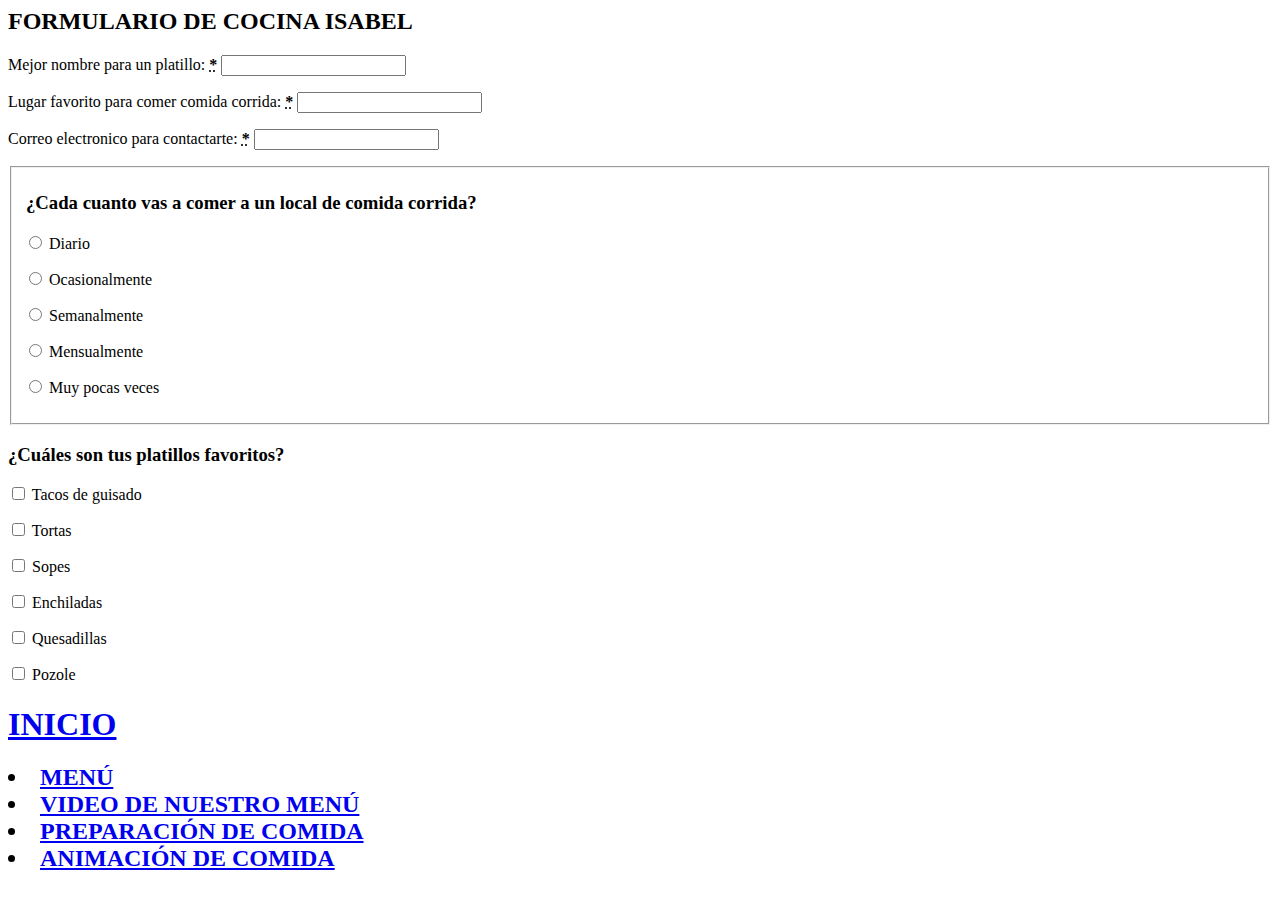
<file: musica.html>
<HTML>
	<HEAD>
		<TITLE>FORMULARIO DE VIDEOJUEGOS DE MAC COSMETICS</TITLE>
	</HEAD>
	<BODY>
<section>
    <h2>FORMULARIO DE COCINA ISABEL </h2>
    <p>
      <label for="name">
        <span>Mejor nombre para un platillo:</span>
        <strong><abbr title="required">*</abbr></strong>
      </label>
      <input type="text" id="name" name="username">
    </p>
    <p>
      <label for="mail">
        <Span>Lugar favorito para comer comida corrida:</ span>
        <strong><abbr title="required">*</abbr></strong>
      </label>
      <input type="email" id="mail" name="usermail">
    </p>
    <p>
      <label for="name">
        <span>Correo electronico para contactarte:</span>
        <strong><abbr title="required">*</abbr></strong>
      </label>
      <input type="text" id="name" name="username">
    </p>
    
</section>




<form>
  <fieldset>
    <h3><legend>¿Cada cuanto vas a comer a un local de comida corrida?</legend></h3>
    <p>
      <input type="radio" name="size" id="size_1" value="small">
      <label for="size_1">Diario</label>
    </p>
    <p>
      <input type="radio" name="size" id="size_1" value="small">
      <label for="size_1">Ocasionalmente</label>
    </p><p>
      <input type="radio" name="size" id="size_1" value="small">
      <label for="size_1">Semanalmente</label>
    </p>
    <p>
      <input type="radio" name="size" id="size_1" value="small">
      <label for="size_1">Mensualmente</label>
    </p>
    <p>
      <input type="radio" name="size" id="size_1" value="small">
      <label for="size_1">Muy pocas veces</label>
    </p>
   

    
    
  </fieldset>
</form>

<form>
  <p>
    <h3> <label for="taste_1">¿Cuáles son tus platillos favoritos?</label></h3>
  </p>
  <p>
    <input type="checkbox" id="taste_2" name="taste_banana" value="banana">
    <label for="taste_2">Tacos de guisado</label>
  </p>
  <p>
    <input type="checkbox" id="taste_2" name="taste_banana" value="banana">
    <label for="taste_2">Tortas</label>
  </p>
  <p>
    <input type="checkbox" id="taste_2" name="taste_banana" value="banana">
    <label for="taste_2">Sopes</label>
  </p>
<p>
    <input type="checkbox" id="taste_2" name="taste_banana" value="banana">
    <label for="taste_2"> Enchiladas </label>
  </p>
  <p>
    <input type="checkbox" id="taste_2" name="taste_banana" value="banana">
    <label for="taste_2">Quesadillas</label>
  </p>
<p>
    <input type="checkbox" id="taste_2" name="taste_banana" value="banana">
    <label for="taste_2">Pozole</label>
  </p>
  
</fORM>
</p>
</BODY>
</HTML>
 <h1> <a href="index.html">INICIO</a> </h1>
  <h2>
  <li>
            <a href="fotos.html">MENÚ</a>
          </li>
          <li>
            <a href="videos.html">VIDEO DE NUESTRO MENÚ</a>
          </li>
          <li>
            <a href="audios.html">PREPARACIÓN DE COMIDA</a>
          </li>
          <li>
            <a href="animaciones.html">ANIMACIÓN DE COMIDA</a>
          </li> 
           
           </h2>
</file>
